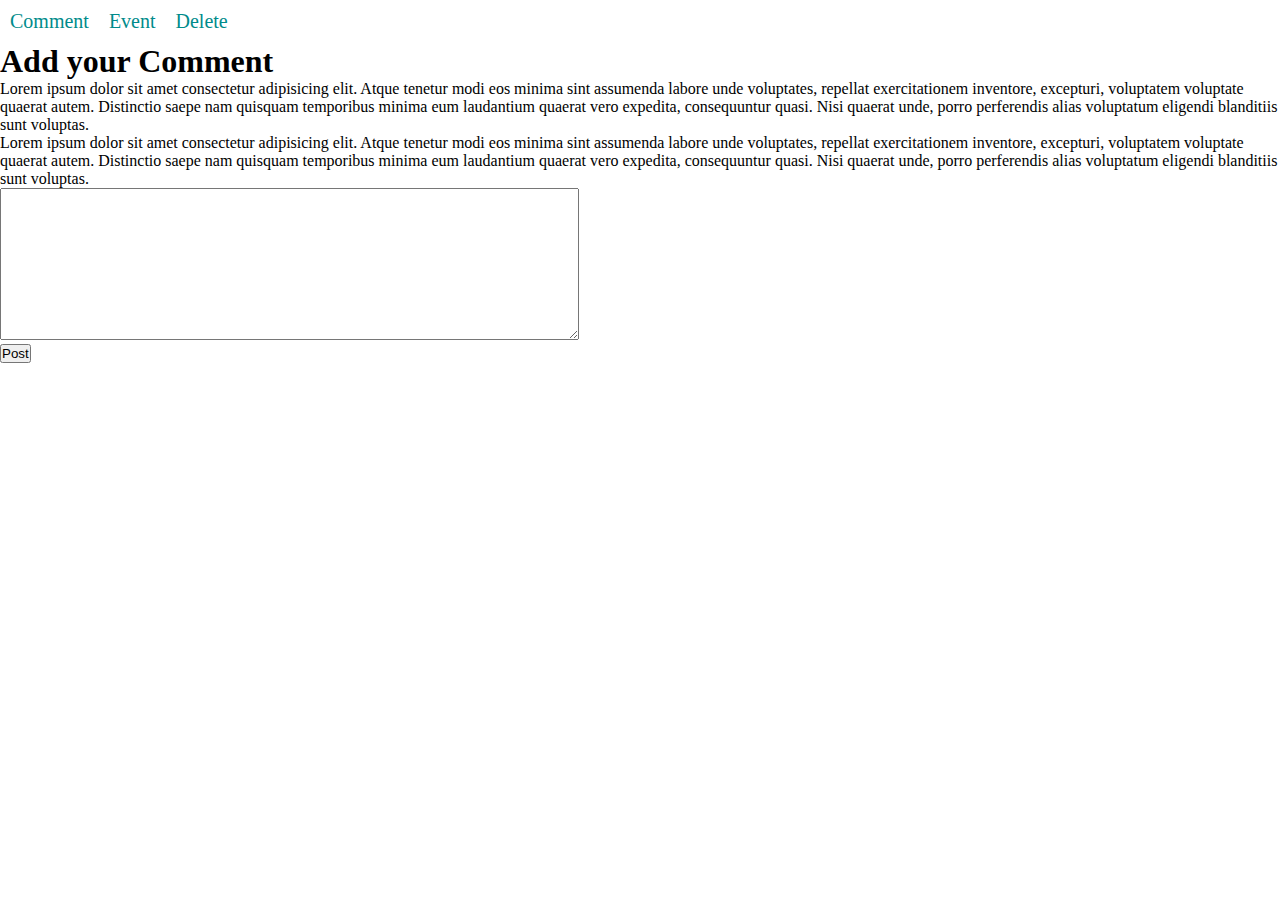
<file: comment.html>
<!DOCTYPE html>
<html lang="en">

<head>
    <meta charset="UTF-8">
    <meta http-equiv="X-UA-Compatible" content="IE=edge">
    <meta name="viewport" content="width=device-width, initial-scale=1.0">
    <link rel="stylesheet" href="style.css">
    <title>Your crucial Comment</title>

</head>

<body>

    <div class="menu">

        <ul>
            <li> <a href="comment.html">Comment</a></li>
            <li><a href="index.html">Event</a></li>
            <li><a href="delete.html">Delete</a></li>
            
        </ul>

    </div>

    <section>
        <div id="comment-box">
            <h1>Add your Comment</h1>
            <p>Lorem ipsum dolor sit amet consectetur adipisicing elit. Atque tenetur modi eos minima sint assumenda
                labore unde voluptates, repellat exercitationem inventore, excepturi, voluptatem voluptate quaerat
                autem. Distinctio saepe nam quisquam temporibus minima eum laudantium quaerat vero expedita,
                consequuntur quasi. Nisi quaerat unde, porro perferendis alias voluptatum eligendi blanditiis sunt
                voluptas.</p>
            <p>Lorem ipsum dolor sit amet consectetur adipisicing elit. Atque tenetur modi eos minima sint assumenda
                labore unde voluptates, repellat exercitationem inventore, excepturi, voluptatem voluptate quaerat
                autem. Distinctio saepe nam quisquam temporibus minima eum laudantium quaerat vero expedita,
                consequuntur quasi. Nisi quaerat unde, porro perferendis alias voluptatum eligendi blanditiis sunt
                voluptas.</p>
        </div>
        <div>
            <textarea name="sms" id="new-comment" cols="70" rows="10"></textarea>
            <br>
            <button id="click-post">Post</button>
        </div>
    </section>

    <script>
        document.getElementById('click-post').addEventListener('click', function () {
            const textInput = document.getElementById('new-comment');
            const text = textInput.value;
            const p = document.createElement('p');
            p.innerText = text;
            const box = document.getElementById('comment-box');
            box.appendChild(p);

        });
    </script>
</body>

</html>
</file>
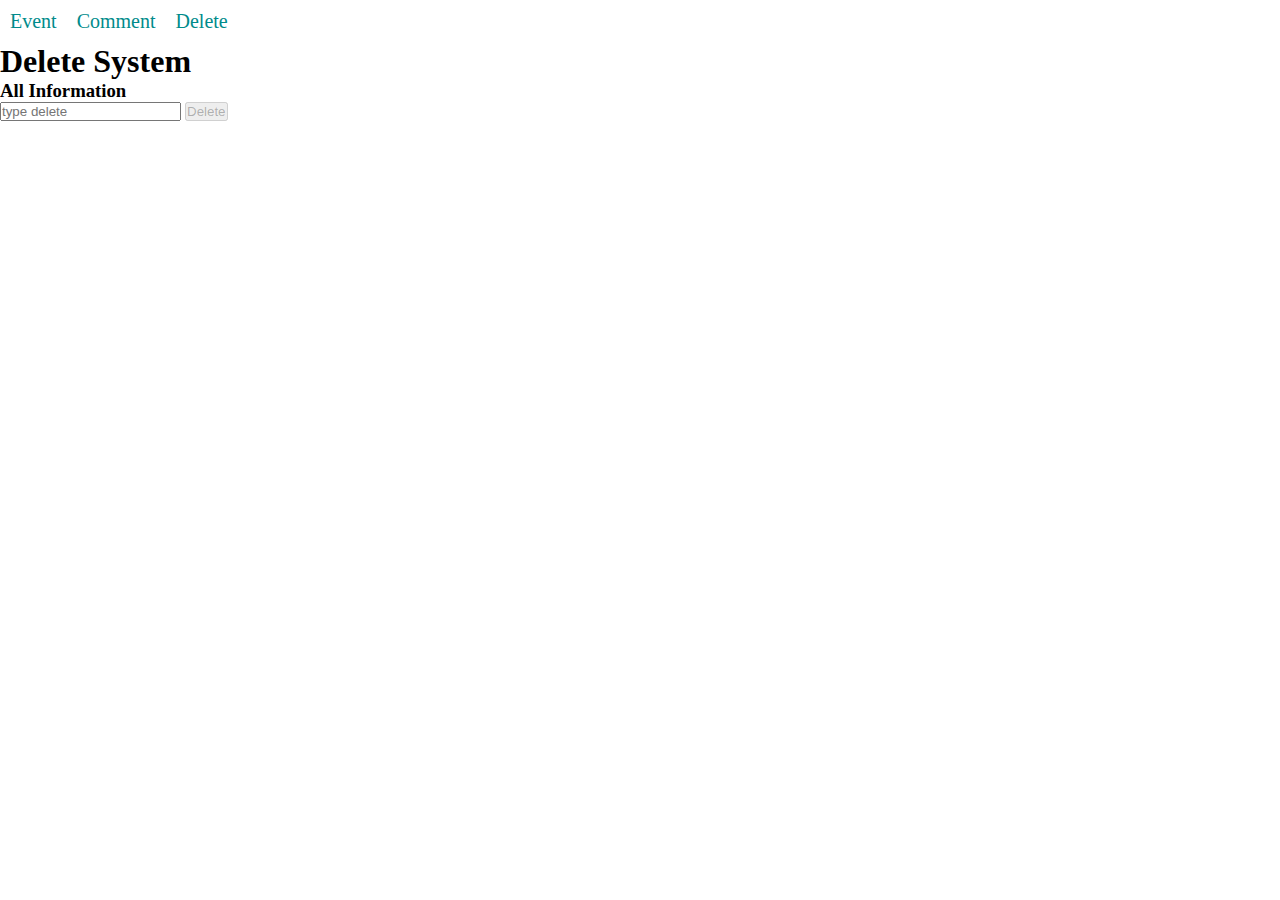
<file: delete.html>
<!DOCTYPE html>
<html lang="en">
<head>
    <meta charset="UTF-8">
    <meta http-equiv="X-UA-Compatible" content="IE=edge">
    <meta name="viewport" content="width=device-width, initial-scale=1.0">
    <link rel="stylesheet" href="style.css">
    <title>Delete</title>
</head>
<body>
    <div class="menu">

    <ul>
        <li> <a href="index.html">Event</a></li>
        <li><a href="comment.html">Comment</a></li>
        <li><a href="delete.html">Delete</a></li>
        
    </ul>
    </div>

    <section>
        <h1>Delete System</h1>
        <h3 id="secrate">All Information</h3>
        <input id="delete-confirm" type="text" placeholder="type delete">
        <button id="delete-button" disabled>Delete</button>
    </section>





    <script>
        document.getElementById('delete-button'),addEventListener('click', function() {
            document.getElementById('secrate').style.display ='none';

        })

        document.getElementById('delete-confirm').addEventListener('focus', function(){
            document.body.style.backgroundColor = 'red';
        })
        document.getElementById('delete-confirm').addEventListener('blur', function(){
            document.body.style.backgroundColor = 'white';
        })

        // Keydown

         document.getElementById('delete-confirm').addEventListener('keydown', function(){
            const deleteItem = document.getElementById('delete-confirm');
            console.log(deleteItem.value);
        });
         
         document.getElementById('delete-confirm').addEventListener('keypress', function(){
            const deleteItem = document.getElementById('delete-confirm');
            console.log(deleteItem.value);
        }); 
         document.getElementById('delete-confirm').addEventListener('keyup', function(){
            const deleteItem = document.getElementById('delete-confirm');
            console.log(deleteItem.value);
        }); 
          document.getElementById('delete-confirm').addEventListener('change', function(){
            const deleteItem = document.getElementById('delete-confirm');
            console.log(deleteItem.value);
        }); 
         document.getElementById('delete-confirm').addEventListener('keyup', function(event){
            const deleteSwitch = document.getElementById('delete-confirm');
            const deleteButton = document.getElementById('delete-button');
            if(event.target.value == 'Delete' ) {
                deleteButton.removeAttribute('disabled');
            } else{
                deleteButton.setAttribute('disabled', true);
            } 
            
                
            
        });
    </script>
</body>
</html>
</file>
<file: style.css>
*{
    margin: 0;
    padding: 0;
}

.menu{}
.menu ul{
    display: flex;
    justify-content: first baseline;
}
.menu li{
    list-style: none;
}
.menu li a{
    display: block;
    padding: 10px;
    text-decoration: none;
    font-size: 20px;
    color: darkcyan;
}
</file>
